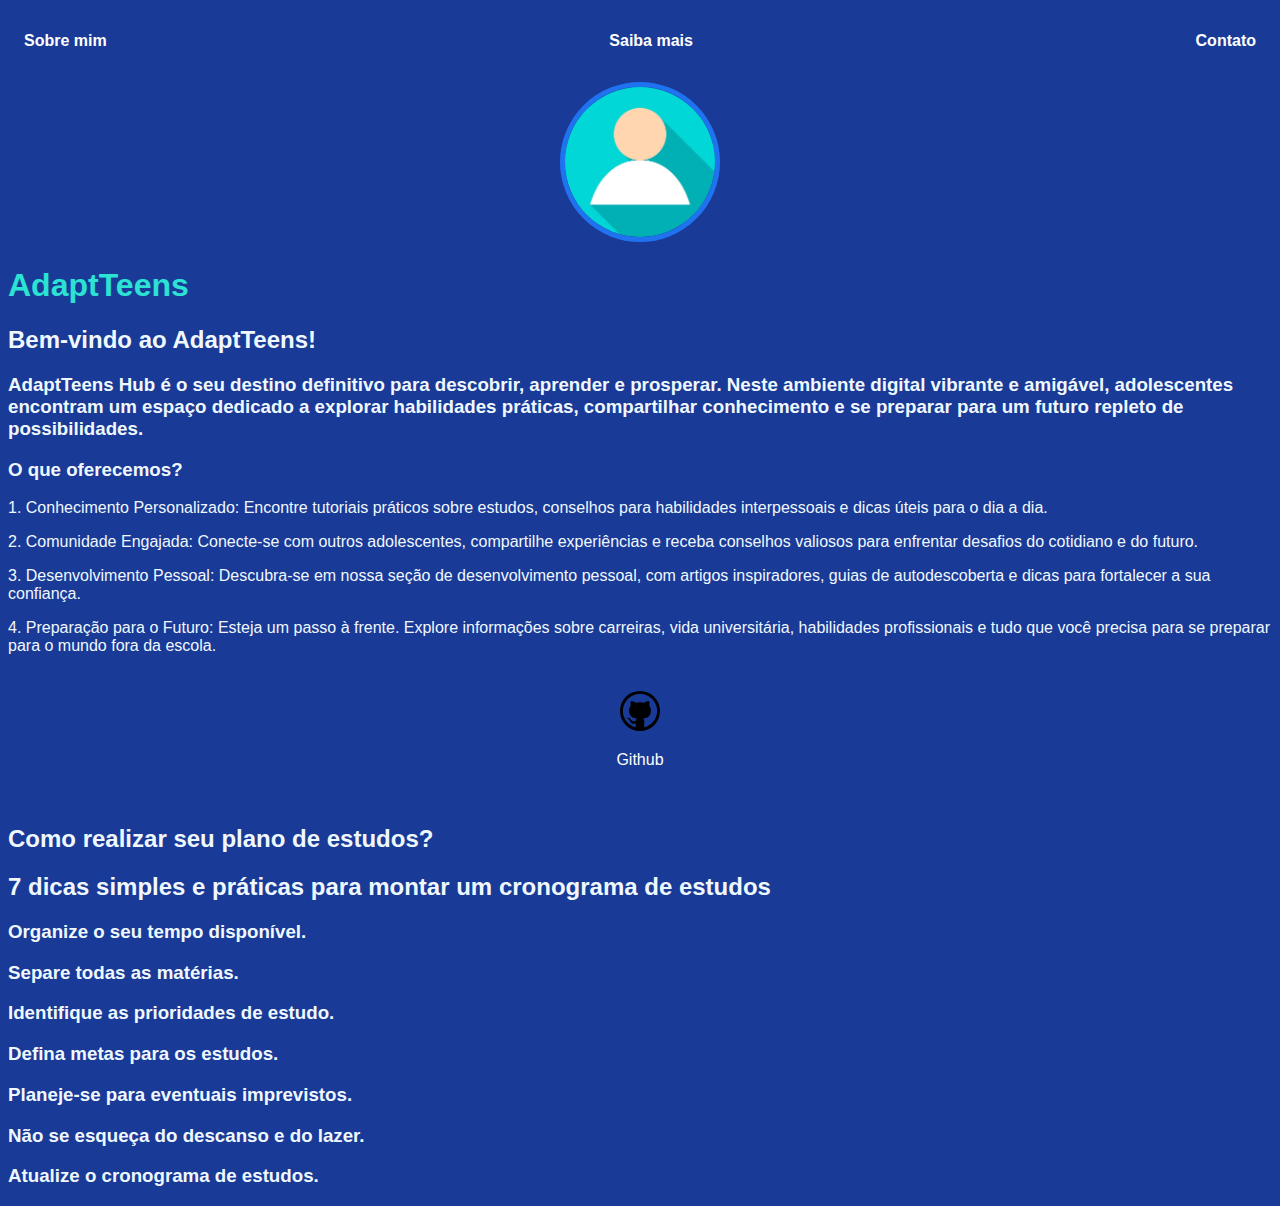
<file: index.html>
<!DOCTYPE html>
<html lang="en">
<head>
    <meta charset="UTF-8">
    <meta name="viewport" content="width=device-width, initial-scale=1.0">
    <title>AdaptTeens</title>
    <link rel="stylesheet" href="index.css">
</head>
<body>
    <nav>        
        <ul>
            <li>
                <a href="sobremim.html"> <b>Sobre mim</b></a>
            </li>
            <li>
                <a href="project.html"> <b>Saiba mais</b></a>
            </li>
            <li>
               <a href="contact.html"> <b>Contato</b></a>
            </li>
       </ul>
    </nav>

    <header>
        <div class="center">
            <img src="/imagem/icono-plano-usuario-anonimo-ilustracion-vector-larga-sombra_520826-1932.avif"></img> 
        </div> 
    </header>
        <h1>AdaptTeens</h1>
        <h2>Bem-vindo ao AdaptTeens!</h2>
        <main>
            <section>
                <h3>
                    AdaptTeens Hub é o seu destino definitivo para descobrir, aprender e prosperar. Neste ambiente digital vibrante e amigável, adolescentes encontram um espaço dedicado a explorar habilidades práticas, compartilhar conhecimento e se preparar para um futuro repleto de possibilidades.</h3>

            </section>
        </main>
        <main>
            <section>
                <h3>
                    O que oferecemos?</h3>
                    <p>
                        1. Conhecimento Personalizado: Encontre tutoriais práticos sobre estudos, conselhos para habilidades interpessoais e dicas úteis para o dia a dia.
                    </p>
                    <p>
                        2. Comunidade Engajada: Conecte-se com outros adolescentes, compartilhe experiências e receba conselhos valiosos para enfrentar desafios do cotidiano e do futuro.
                    </p>
                    <p>
                        3. Desenvolvimento Pessoal: Descubra-se em nossa seção de desenvolvimento pessoal, com artigos inspiradores, guias de autodescoberta e dicas para fortalecer a sua confiança.
                    </p>
                    <p>
                        4. Preparação para o Futuro: Esteja um passo à frente. Explore informações sobre carreiras, vida universitária, habilidades profissionais e tudo que você precisa para se preparar para o mundo fora da escola.
                    </p>
            </section>
        </main>
       <footer>
        <a href="https:https://github.com/samukaoss" >
            <img src="./imagem/github.svg" alt="">
            <p>Github</p>
        </a>
       </footer>
       <main>
             <h2>
                Como realizar seu plano de estudos?</h2>
            
            <h2>7 dicas simples e práticas para montar um cronograma de estudos</h2> 
            <h3>Organize o seu tempo disponível.<h3>
            <h3>Separe todas as matérias.<h3>
            <h3>Identifique as prioridades de estudo.<h3>
            <h3>Defina metas para os estudos.<h3>
            <h3>Planeje-se para eventuais imprevistos.<h3>
            <h3>Não se esqueça do descanso e do lazer.</h3>
            <h3>Atualize o cronograma de estudos.<h3>

       </main>
</file>
<file: index.css>
body {
    background-color: rgb(25, 58, 150);
    color: aliceblue;
    font-family: arial
;
}
ul{
   display: flex;
   justify-content: space-between;
    list-style-type: none;
    align-items: center;
    padding: 16px;

}
a{
    color: white;
    text-decoration: none;
}
  header img{
    width: 150px;
    height: 150px;
    border-radius: 50%;
    border: 5px solid rgb(32, 115, 240);
  }
  .center{
      text-align: center
  }
  h1{
    color: rgb(43, 226, 211); 
  }
  nav a:hover{
   color: rgb(43, 226, 211);
  }
footer img{
    width: 40px;
    height: 40px;
}
footer{
    display: flex;
    justify-content: center;
}
footer a{
    margin: 20px;
    text-align: center;
}
</file>
